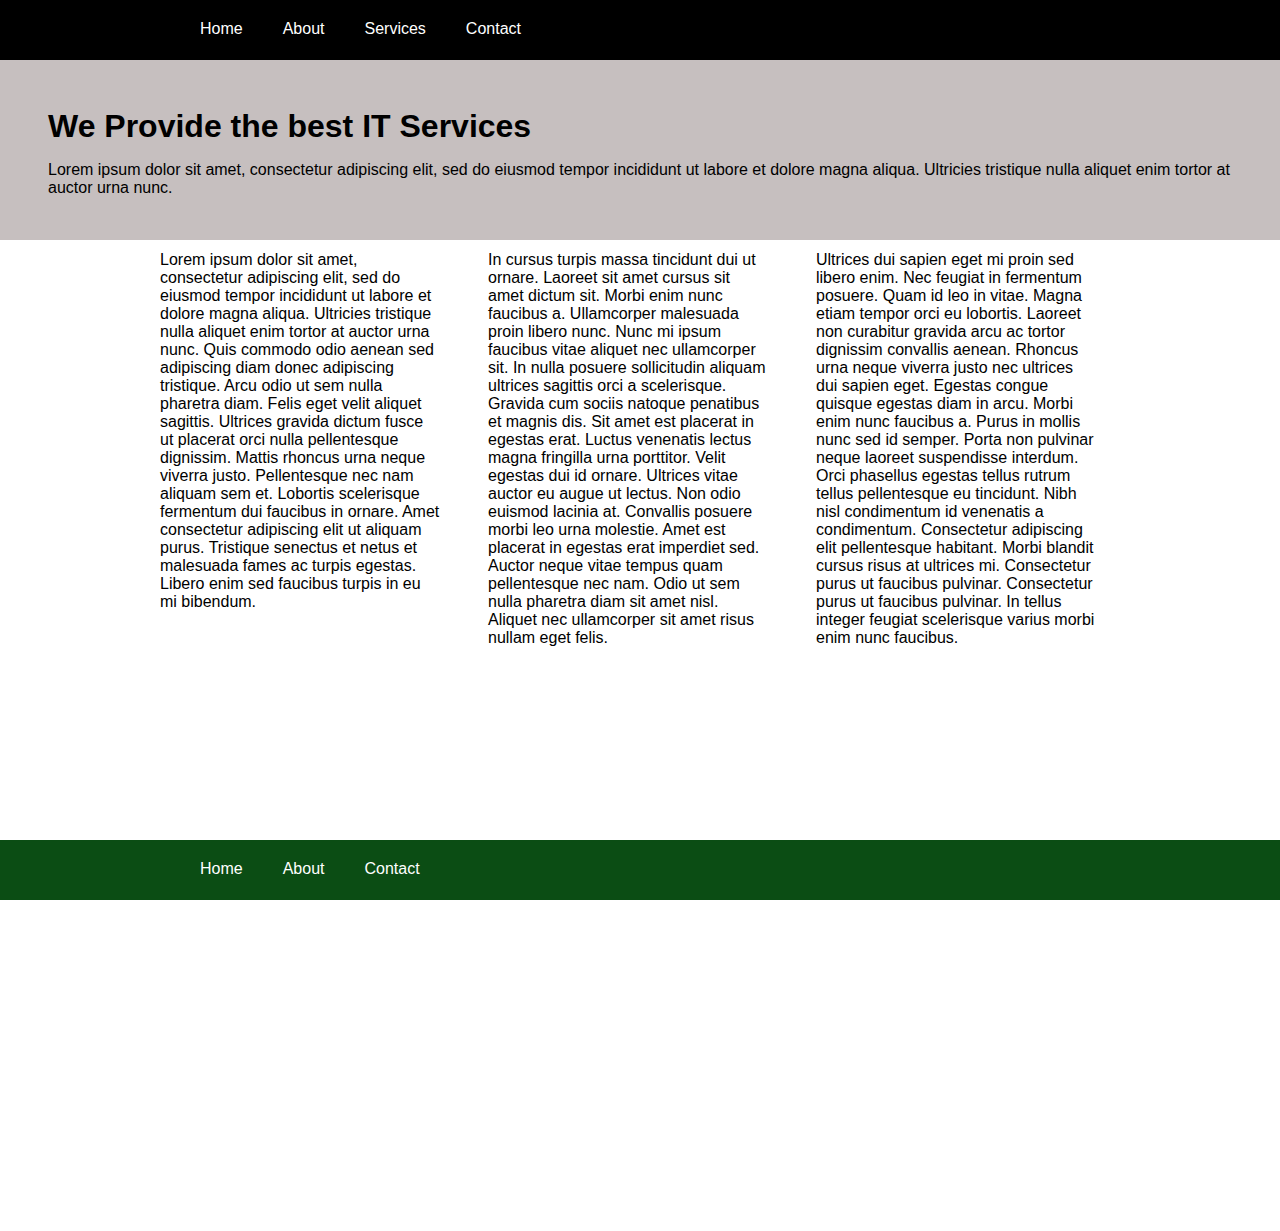
<file: a/index.html>
<!DOCTYPE html>
<!--[if lt IE 7]>      <html class="no-js lt-ie9 lt-ie8 lt-ie7"> <![endif]-->
<!--[if IE 7]>         <html class="no-js lt-ie9 lt-ie8"> <![endif]-->
<!--[if IE 8]>         <html class="no-js lt-ie9"> <![endif]-->
<!--[if gt IE 8]>      <html class="no-js"> <!--<![endif]-->
<html>
    <head>
        <meta charset="utf-8">
        <meta http-equiv="X-UA-Compatible" content="IE=edge">
        <title></title>
        <meta name="description" content="">
        <meta name="viewport" content="width=device-width, initial-scale=1">
        <link rel="stylesheet" href="main.css">
    </head>
    <body>
        <header>
            <nav>
                <ul>
                    <li>Home</li>
                    <li>About</li>
                    <li>Services</li>
                    <li>Contact</li>
                </ul>
            </nav>
            <div class="subheading">
                <h1>We Provide the best IT Services</h1>
                <p>Lorem ipsum dolor sit amet, consectetur adipiscing elit, sed do eiusmod tempor incididunt ut labore et dolore magna aliqua. Ultricies tristique nulla aliquet enim tortor at auctor urna nunc.</p>
            </div>
        </header>
        <section class="main">
            <article>
                Lorem ipsum dolor sit amet, consectetur adipiscing elit, sed do eiusmod tempor incididunt ut labore et dolore magna aliqua. Ultricies tristique nulla aliquet enim tortor at auctor urna nunc. Quis commodo odio aenean sed adipiscing diam donec adipiscing tristique. Arcu odio ut sem nulla pharetra diam. Felis eget velit aliquet sagittis. Ultrices gravida dictum fusce ut placerat orci nulla pellentesque dignissim. Mattis rhoncus urna neque viverra justo. Pellentesque nec nam aliquam sem et. Lobortis scelerisque fermentum dui faucibus in ornare. Amet consectetur adipiscing elit ut aliquam purus. Tristique senectus et netus et malesuada fames ac turpis egestas. Libero enim sed faucibus turpis in eu mi bibendum.
            </article>
            <article>
                In cursus turpis massa tincidunt dui ut ornare. Laoreet sit amet cursus sit amet dictum sit. Morbi enim nunc faucibus a. Ullamcorper malesuada proin libero nunc. Nunc mi ipsum faucibus vitae aliquet nec ullamcorper sit. In nulla posuere sollicitudin aliquam ultrices sagittis orci a scelerisque. Gravida cum sociis natoque penatibus et magnis dis. Sit amet est placerat in egestas erat. Luctus venenatis lectus magna fringilla urna porttitor. Velit egestas dui id ornare. Ultrices vitae auctor eu augue ut lectus. Non odio euismod lacinia at. Convallis posuere morbi leo urna molestie. Amet est placerat in egestas erat imperdiet sed. Auctor neque vitae tempus quam pellentesque nec nam. Odio ut sem nulla pharetra diam sit amet nisl. Aliquet nec ullamcorper sit amet risus nullam eget felis.
            </article>
            <article>
                Ultrices dui sapien eget mi proin sed libero enim. Nec feugiat in fermentum posuere. Quam id leo in vitae. Magna etiam tempor orci eu lobortis. Laoreet non curabitur gravida arcu ac tortor dignissim convallis aenean. Rhoncus urna neque viverra justo nec ultrices dui sapien eget. Egestas congue quisque egestas diam in arcu. Morbi enim nunc faucibus a. Purus in mollis nunc sed id semper. Porta non pulvinar neque laoreet suspendisse interdum. Orci phasellus egestas tellus rutrum tellus pellentesque eu tincidunt. Nibh nisl condimentum id venenatis a condimentum. Consectetur adipiscing elit pellentesque habitant. Morbi blandit cursus risus at ultrices mi. Consectetur purus ut faucibus pulvinar. Consectetur purus ut faucibus pulvinar. In tellus integer feugiat scelerisque varius morbi enim nunc faucibus.
            </article>
        </section>
        <footer>
            <ul>
                <li>Home</li>
                <li>About</li>
                <li>Contact</li>
            </ul>
        </footer>
        <!--[if lt IE 7]>
            <p class="browsehappy">You are using an <strong>outdated</strong> browser. Please <a href="#">upgrade your browser</a> to improve your experience.</p>
        <![endif]-->
        
        <script src="" async defer></script>
    </body>
</html>
</file>
<file: a/main.css>
* {
    margin: 0;
    padding: 0;
    font-size: 16px;
    font-family: Arial, Helvetica, sans-serif;
}

body, html {
    height: 100%;
    overflow: scroll;
}

header {
    position: relative;
    height: 15rem;
    background: #c6bfbf;
}

section {
    display: flex;
    flex-direction: row;
    padding-left: 10rem;
    padding-top: .7rem;
    margin-bottom: 5rem;
    height: 100%;
    position: relative;
}

article {
    width: 25%;
    position: relative;
    padding-right: 3rem;
}

footer {
    height: 60px;
    background: #0b4d14;
    position: absolute;
    width: 100%;
    bottom: 0;
}

.subheading {
    padding-left: 3rem;
    padding-top: 3rem;
    padding-bottom: 1rem;
    padding-right: 3rem;
}

header h1 {
    font-size: 2em;
    padding-bottom: 1rem;
}

header nav {
    height: 60px;
    background: #000;
    z-index: 4;
}

li {
    color: white;
    padding: 20px;
}

ul {
    display: flex;
    position: absolute;
    list-style-type: none;
    left: 180px;
}

@media screen and (max-width: 800px) {
    section {
        display: flex;
        flex-direction: column;
        /* padding-left: 10rem; */
        padding-top: 2rem;
        margin-bottom: 5rem;
        height: 100%;
        position: relative;
    }

    article {
        width: 80%;
        margin-bottom: 3rem;
    }

    header {
        padding-bottom: 3rem;
        height: fit-content;
    }

    ul {
        left: 3rem;
    }

    .subheading {
        /* padding-top: 1rem; */
        position: relative;
    }
  }
</file>
